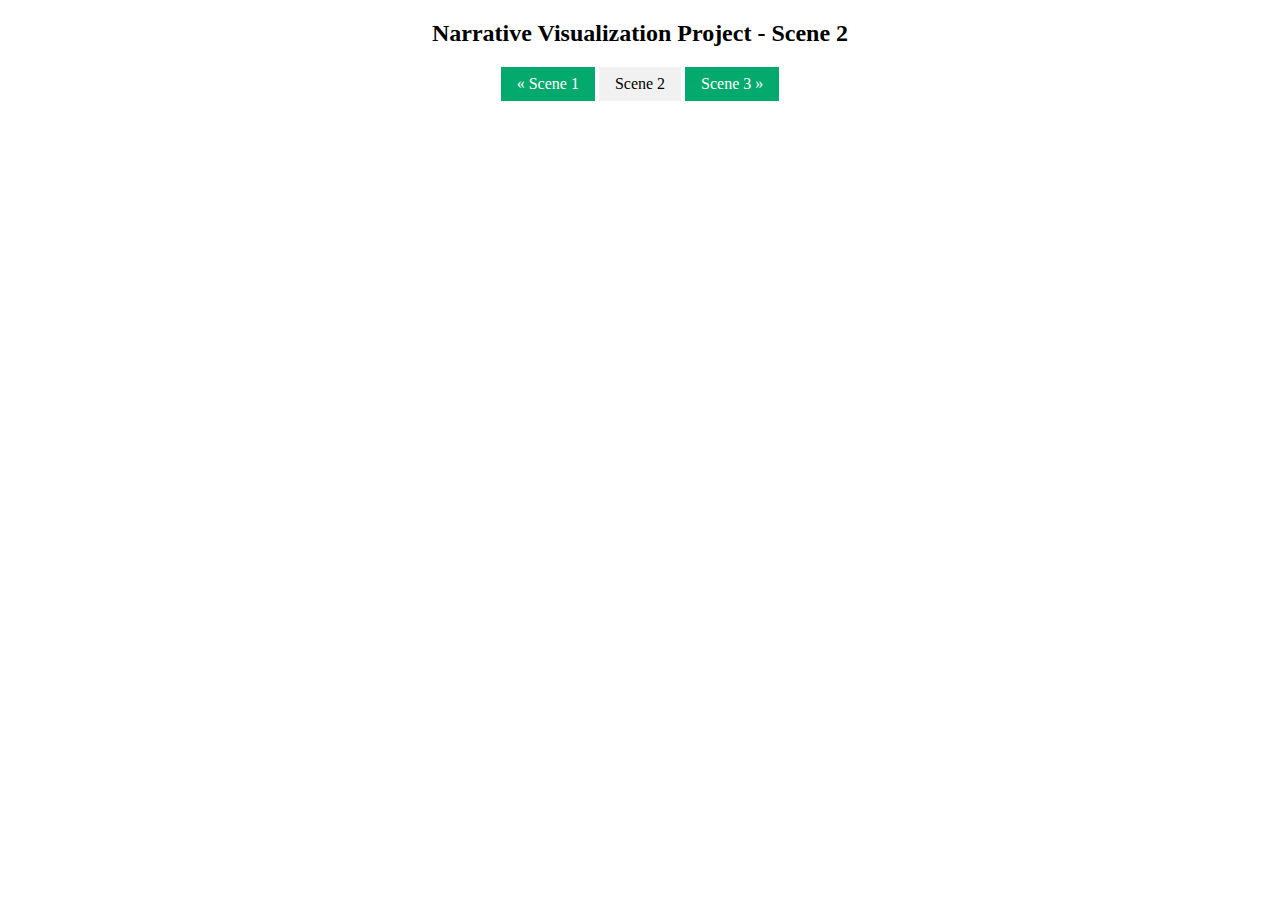
<file: scene2.html>
<!DOCTYPE html>
<html>
<head>
<meta name="viewport" content="width=device-width, initial-scale=1">
<style>
a {
  text-decoration: none;
  display: inline-block;
  padding: 8px 16px;
}

a:hover {
  background-color: #ddd;
  color: black;
}

.currentpage {
  background-color: #f1f1f1;
  color: black;
}

.otherpage {
  background-color: #04AA6D;
  color: white;
}

.round {
  border-radius: 50%;
}
</style>
</head>
<body>

<h2 align=center>Narrative Visualization Project - Scene 2</h2>
<center>
<a href="index.html" class="otherpage">&laquo; Scene 1</a>
<a href="#" class="currentpage">Scene 2</a>
<a href="scene3.html" class="otherpage">Scene 3 &raquo;</a>
</center> 
</body>
</html>
</file>
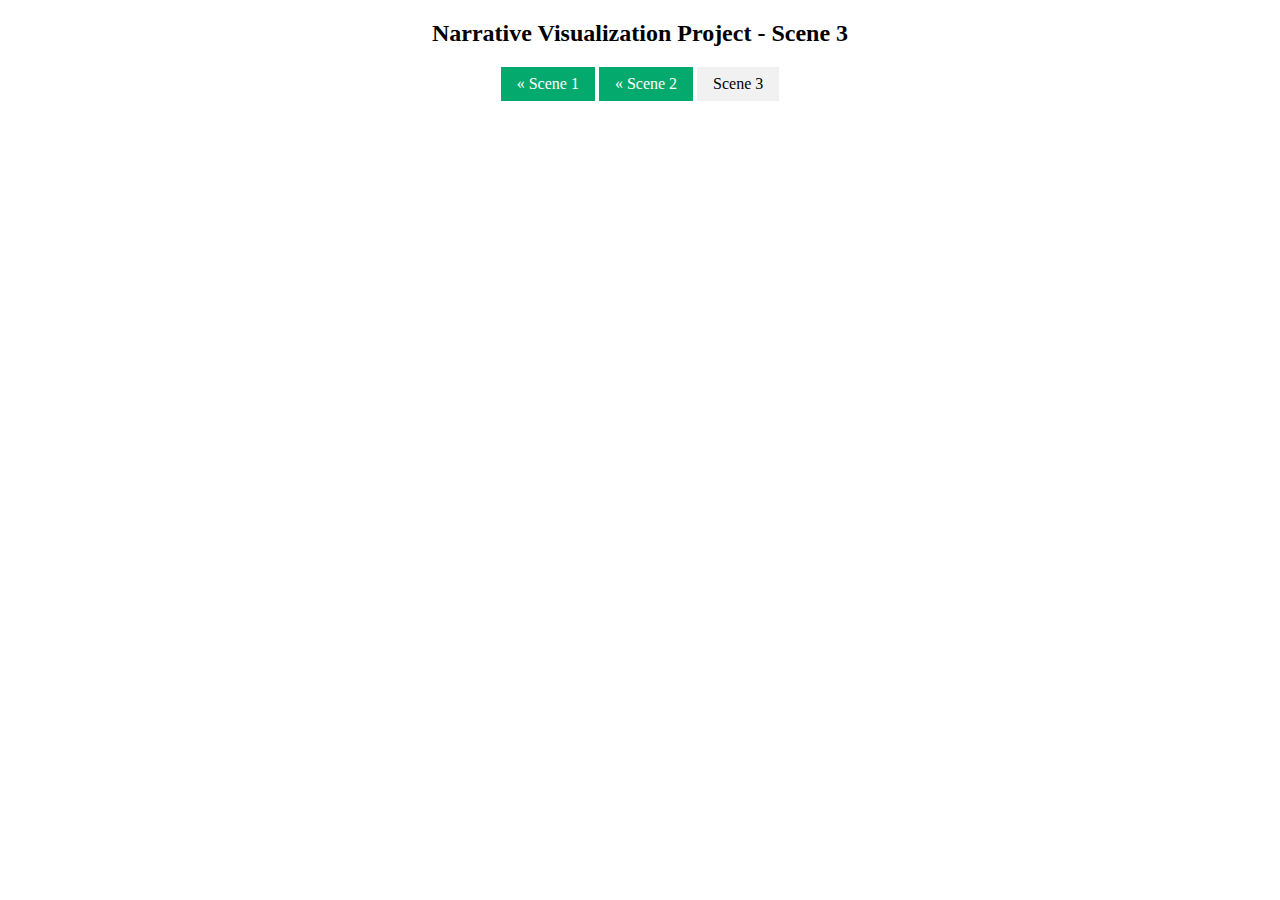
<file: scene3.html>
<!DOCTYPE html>
<html>
<head>
<meta name="viewport" content="width=device-width, initial-scale=1">
<style>
a {
  text-decoration: none;
  display: inline-block;
  padding: 8px 16px;
}

a:hover {
  background-color: #ddd;
  color: black;
}

.currentpage {
  background-color: #f1f1f1;
  color: black;
}

.otherpage {
  background-color: #04AA6D;
  color: white;
}

.round {
  border-radius: 50%;
}
</style>
</head>
<body>

<h2 align=center>Narrative Visualization Project - Scene 3</h2>
<center>
<a href="scene1.html" class="otherpage">&laquo; Scene 1</a>
<a href="scene2.html" class="otherpage">&laquo; Scene 2</a>
<a href="#" class="currentpage">Scene 3</a>
</center> 
</body>
</html>
</file>
